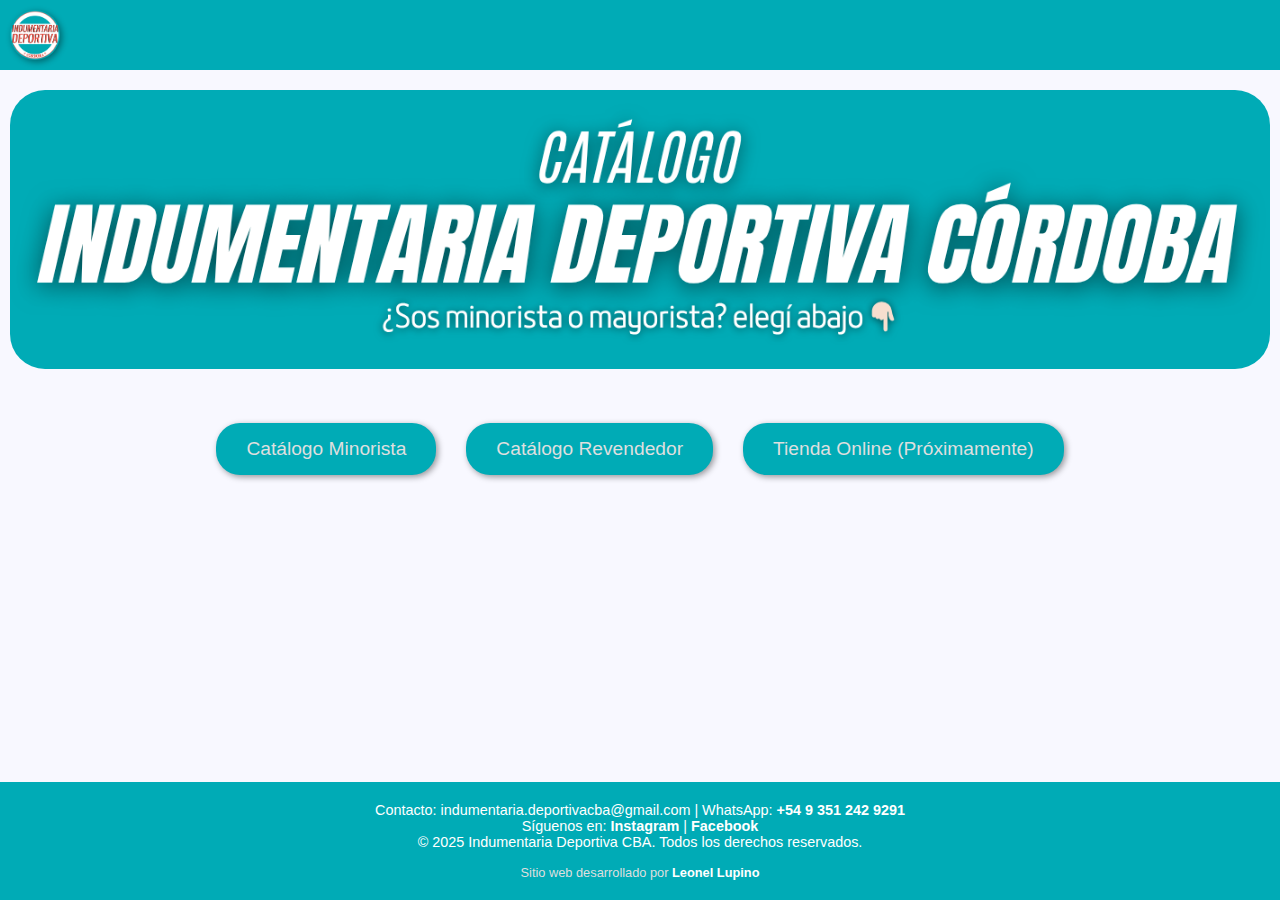
<file: index.html>
<!DOCTYPE html>
<html lang="es">
<head>
    <meta charset="UTF-8">
    <meta name="viewport" content="width=device-width, initial-scale=1.0">
    <title>Indumentaria Deportiva CBA</title>
    <link rel="stylesheet" href="styles/styles.css?v=3.0">
</head>
<body>
    <header>
        <img src="img/logo-idc.png" alt="Indumentaria Deportiva CBA Logo">
    </header>

    <main>
        <section class="banner">
            <img src="img/banner-inicio.png" alt="Banner Indumentaria Deportiva">
        </section>

        <section class="botones">
            <a href="catalogo.html?tipo=minorista" class="boton">Catálogo Minorista</a>
            <a href="catalogo.html?tipo=mayorista" class="boton">Catálogo Revendedor</a>
            <a href="#" class="boton">Tienda Online (Próximamente)</a>
        </section>
    </main>

    <footer>
        <p>Contacto: indumentaria.deportivacba@gmail.com | WhatsApp: <a href="https://wa.me/+5493512429291" target="_blank">+54 9 351 242 9291</a></p>
        <p>Síguenos en:
            <a href="https://www.instagram.com/indumentariadeportivacba" target="_blank">Instagram</a> |
            <a href="https://www.facebook.com/p/Indumentaria-Deportiva-Cordoba-100064857361330/" target="_blank">Facebook</a>
        </p>
        <p>© 2025 Indumentaria Deportiva CBA. Todos los derechos reservados.</p>
        <p class="dev-credit">Sitio web desarrollado por <a href="https://www.instagram.com/lupinoleonel" target="_blank" rel="noopener noreferrer">Leonel Lupino</a></p>
    </footer>
</body>
</html>
</file>
<file: styles/styles.css>
/* =================================================================================
// H O J A   D E   E S T I L O S  -  I D C
// =================================================================================
// Versión: 3.0 (Código Refactorizado y Optimizado)
// Descripción: Estilos para el catálogo de productos, optimizados para
//              fácil mantenimiento y con un enfoque en diseño adaptable.
// =================================================================================

/* --- VARIABLES Y RESET BÁSICO --- */
:root {
    --color-principal: #00abb6;
    --color-secundario: #dfdfdf;
    --color-terciario: #ff5246;
    --color-resaltar: #ff5246;
    --color-fondo: ghostwhite;
    --naranja-etiqueta: #E67E22;
}

* {
    margin: 0;
    padding: 0;
    box-sizing: border-box;
}

body {
    background-color: var(--color-fondo);
    font-family: 'Poppins', sans-serif;
    position: relative;
    min-height: 100vh;
    padding-bottom: 120px; /* Espacio para el footer */
}

/* --- ESTRUCTURA GENERAL (HEADER, FOOTER, ETC.) --- */
header {
    padding: 10px;
    display: flex;
    align-items: center;
    justify-content: space-between;
    background-color: var(--color-principal);
}

header img {
    box-shadow: 2px 2px 6px rgba(0, 0, 0, 0.4);
    border-radius: 50%;
    height: 50px;
}

footer {
    position: absolute;
    bottom: 0;
    width: 100%;
    background-color: var(--color-principal);
    color: white;
    text-align: center;
    padding: 20px;
    font-size: 0.9rem;
}

footer a {
    color: white;
    font-weight: bold;
    text-decoration: none;
}

footer a:hover {
    text-decoration: underline;
}

.dev-credit {
    margin-top: 15px;
    font-size: 0.8rem;
    color: var(--color-secundario);
}
.dev-credit a {
    color: white;
}

.catalog-container {
    max-width: 1200px;
    margin: auto;
    padding: 0 20px;
}

/* --- NAVEGACIÓN --- */

.menu-toggle {
    background: none;
    border: none;
    cursor: pointer;
    font-size: 24px;
    color: var(--color-secundario);
    display: block; /* Visible por defecto en móvil */
}

/* Estilos base del menú (pensado para móvil) */
.nav-links {
    display: none; /* Oculto por defecto, se muestra con la clase .active */
    list-style: none;
    flex-direction: column;
    background-color: var(--color-principal);
    position: absolute;
    top: 70px;
    left: 0;
    width: 100%;
    box-shadow: 0 2px 8px rgba(0, 0, 0, 0.2);
    z-index: 999;
}

.nav-links.active {
    display: flex; /* Muestra el menú cuando se hace clic en la hamburguesa */
}

/* Estilo base para los enlaces de navegación (con padding para móvil) */
nav a {
    color: var(--color-secundario);
    text-decoration: none;
    display: block; /* Asegura que ocupe todo el espacio de su contenedor */
    font-size: 1rem;
    padding: 1rem; /* Padding razonable para toques en móvil */
    transition: background-color 0.3s ease;
}

nav a:hover {
    background-color: var(--color-terciario);
}

/* --- COMPONENTES DE UI --- */

/* Banner Principal */
.banner {
    padding: 10px 10px;
    margin: 10px 0;
}
.banner img {
    object-fit: contain;
    height: auto;
    border-radius: 35px;
    width: 100%;
}
.banner-img.hidden {
    display: none;
}

/* Barra de Búsqueda */
.search-container {
    display: flex;
    justify-content: center;
    margin: 20px 0;
}
.search-container input {
    width: 60%;
    max-width: 500px;
    padding: 10px;
    border: 2px solid var(--color-resaltar);
    border-radius: 25px 0 0 25px;
    font-size: 16px;
    outline: none;
}
.search-container button {
    padding: 10px 20px;
    border: 2px solid var(--color-resaltar);
    background-color: var(--color-resaltar);
    color: white;
    border-radius: 0 25px 25px 0;
    cursor: pointer;
    font-size: 16px;
    transition: background-color 0.3s;
}
.search-container button:hover {
    background-color: var(--color-terciario);
}

/* --- BOTONES PRINCIPALES (Página de Inicio) --- */
.botones {
    display: flex;
    justify-content: center;
    gap: 30px;
    margin: 40px 0;
    flex-wrap: wrap;
}

.boton {
    background-color: var(--color-principal);
    color: var(--color-secundario);
    padding: 15px 30px;
    text-decoration: none;
    border-radius: 24px;
    font-size: 1.2rem;
    transition: background-color 0.3s ease;
    min-width: 200px;
    text-align: center;
    box-shadow: 2px 2px 6px rgba(0, 0, 0, 0.4);
}

.boton:hover {
    background-color: var(--color-terciario);
}

/* Botones de Filtro (Clase Común Optimizada) */
.filter-button {
    padding: 10px 20px;
    font-size: 16px;
    border: none;
    background-color: var(--color-principal);
    color: var(--color-secundario);
    border-radius: 24px;
    box-shadow: 2px 2px 6px rgba(0, 0, 0, 0.4);
    cursor: pointer;
    transition: background-color 0.3s;
}
.filter-button:hover {
    background-color: var(--color-terciario);
}
.filter-button.active {
    background-color: var(--color-terciario) !important;
    font-weight: bold;
}

/* Contenedores de los botones de filtro */
.categoria-selector, .subcategoria-selector {
    display: flex;
    justify-content: center;
    gap: 15px;
    margin: 20px 0;
    flex-wrap: wrap;
}

/* Selector desplegable para móvil */
.subcategoria-selector-movil {
    display: none;
    justify-content: center;
    margin: 15px 0;
}
.subcategoria-selector-movil select {
    background-color: var(--color-principal);
    color: var(--color-secundario);
    border: none;
    border-radius: 24px;
    padding: 10px 35px;
    font-size: 16px;
    cursor: pointer;
    box-shadow: 0 2px 6px rgba(0, 0, 0, 0.2);
}

/* Botones flotantes (WhatsApp y Volver Arriba) */
.whatsapp-flotante, #scrollTopBtn {
    position: fixed;
    right: 20px;
    width: 60px;
    height: 60px;
    border-radius: 50%;
    display: flex;
    align-items: center;
    justify-content: center;
    box-shadow: 2px 2px 8px rgba(0, 0, 0, 0.4);
    transition: background-color 0.3s ease;
    z-index: 1000;
}
.whatsapp-flotante {
    bottom: 20px;
    background-color: #25D366;
    color: white;
    font-size: 30px;
    text-decoration: none;
}
.whatsapp-flotante:hover {
    background-color: #128C7E;
}
#scrollTopBtn {
    display: none;
    bottom: 90px;
    background-color: var(--color-resaltar);
    color: white;
    border: none;
    font-size: 24px;
    cursor: pointer;
}
#scrollTopBtn:hover {
    background-color: var(--color-terciario);
}

/* --- GRID DE PRODUCTOS Y TARJETAS --- */

#products {
    display: grid;
    grid-template-columns: repeat(auto-fill, minmax(250px, 1fr));
    gap: 20px;
    padding: 20px 0;
}

.product {
    background: white;
    border-radius: 15px;
    box-shadow: 2px 4px 10px rgba(0, 0, 0, 0.1);
    padding: 15px;
    text-align: center;
    transition: transform 0.2s ease-in-out;
    position: relative;
    overflow: hidden; 
}
.product:hover {
    transform: translateY(-5px);
}

.product img {
    width: 100%;
    height: 250px;
    object-fit: contain;
    border-radius: 10px;
    cursor: pointer;
    transition: transform 0.3s ease;
}
.product img:hover {
    transform: scale(1.05);
}

.product h4 {
    font-size: 18px;
    margin: 10px 0;
    min-height: 48px; /* Ayuda a alinear tarjetas con nombres de 1 o 2 líneas */
}

/* Contenedor de precios unificado */
.price-container-calzado {
    background: var(--color-principal);
    color: white;
    padding: 12px 15px;
    border-radius: 8px;
    margin-top: 10px;
    text-align: left;
}
.price-container-calzado .price-line {
    display: flex;
    justify-content: space-between;
    align-items: center;
    margin: 5px 0;
    font-size: 16px;
}
.price-container-calzado .price-label {
    font-weight: 500;
}
.price-container-calzado .price-value {
    font-weight: 700;
    font-size: 17px;
}

/* Cintas de estado del producto (Nuevo, Reingreso, etc.) */
.product.producto-nuevo::before,
.product.producto-reingreso::before,
.product.producto-limitado::before {
    position: absolute;
    z-index: 10;
    color: white;
    text-align: center;
    font-weight: 600;
    font-size: 14px;
    text-transform: uppercase;
    box-shadow: 0 4px 6px rgba(0, 0, 0, 0.1);
    width: 160px;
    line-height: 32px;
    transform: rotate(45deg);
    top: 22px;
    right: -42px;
}
.product.producto-nuevo::before {
    content: "NUEVO";
    background-color: var(--color-terciario);
}
.product.producto-reingreso::before {
    content: "REINGRESO";
    background-color: var(--color-principal);
}
/*.product.producto-limitado::before {
    content: "ÚLTIMOS";
    background-color: var(--naranja-etiqueta);
}*/

/* Modal para ampliar imagen */
#imgModal {
    display: none;
    position: fixed;
    z-index: 9999;
    left: 0;
    top: 0;
    width: 100vw;
    height: 100vh;
    background-color: rgba(0, 0, 0, 0.85);
    align-items: center;
    justify-content: center;
}
#imgModal img {
    max-width: 90%;
    max-height: 90%;
    border-radius: 12px;
}

/* --- DISEÑO ADAPTABLE (Responsive) --- */

@media (max-width: 768px) {
    .catalog-container {
        padding: 0 15px;
    }
    
    #products {
        grid-template-columns: repeat(2, 1fr);
    }
    
    .subcategoria-selector {
        display: none;
    }
    .subcategoria-selector-movil {
        display: flex;
    }
}

@media (max-width: 480px) {
    #products {
        grid-template-columns: 1fr;
    }
}

/* --- ESTILOS PARA ESCRITORIO (Pantallas grandes) --- */
@media (min-width: 769px) {
    .menu-toggle {
        display: none; /* Ocultamos la hamburguesa en escritorio */
    }

    .nav-links {
        display: flex;
        flex-direction: row; /* Los ítems se alinean horizontalmente */
        position: static;    /* El menú deja de ser flotante */
        width: auto;
        background-color: transparent;
        box-shadow: none;
    }

    nav a {
        /* Aplicamos el padding grande solo en escritorio */
        padding: 15px 20px;
    }
}
</file>
